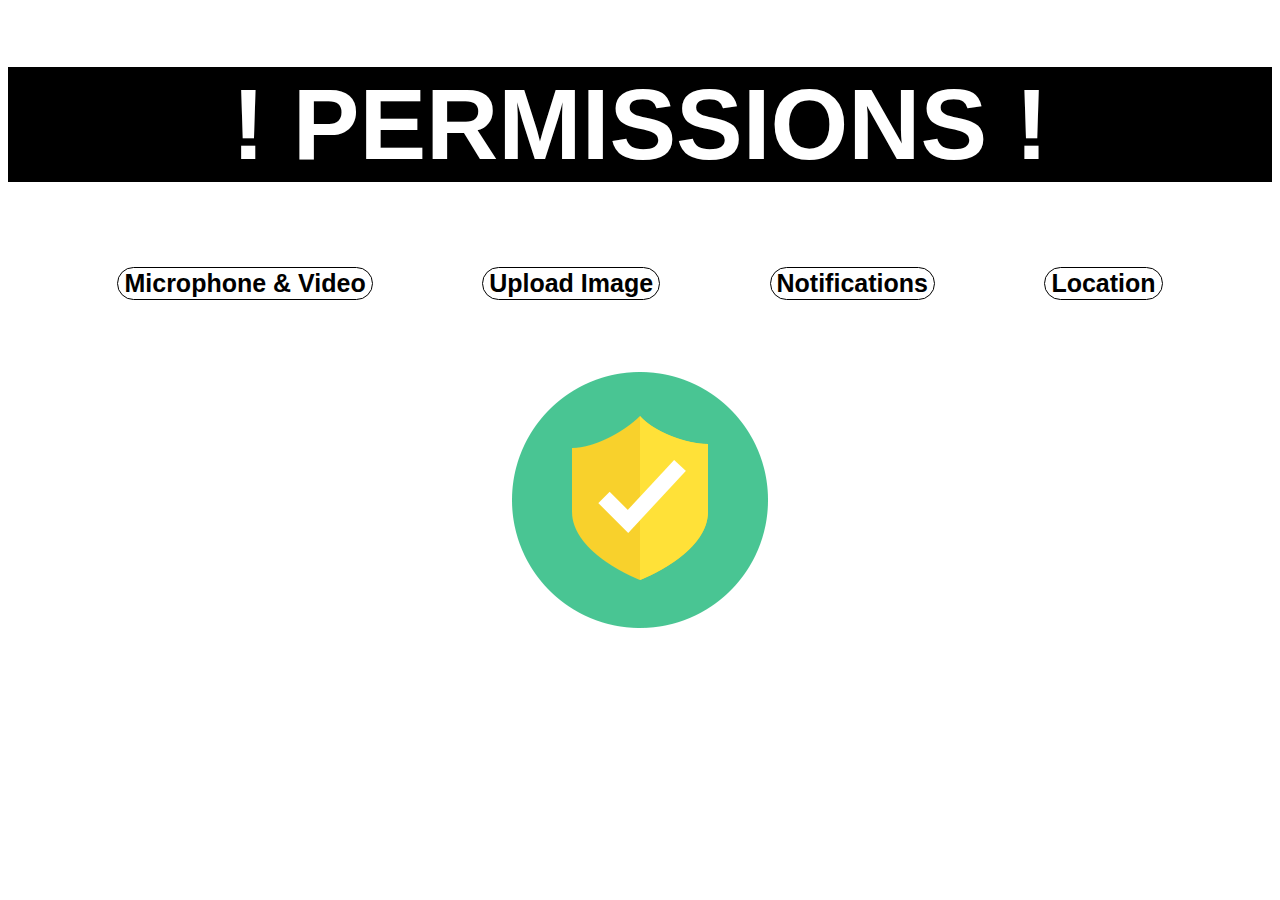
<file: 13-05-2021 Weekly Challenge/Index.html>
<!DOCTYPE html>
<html lang="en">
<head>
    <meta charset="UTF-8">
    <meta http-equiv="X-UA-Compatible" content="IE=edge">
    <meta name="viewport" content="width=device-width, initial-scale=1.0">
    <link rel="stylesheet" href="Style.css">
    <title>WEEKLY CHALLENGE: PERMISSIONS</title>
</head>
<body>
      <h1>! PERMISSIONS !</h1>
      <br>
      <div>
         <button type="button"> <a href="MicrophoneandVideo.html">Microphone & Video</a> </button>
          <button type="button">  <a href="upload.html">Upload Image</a> </button>   
            
          <button type="button">  <a href="Notification.html">Notifications</a></button>
          
            <button type="button"> <a href="Location.html">Location</a></button>
      </div>
<br>
<br>
<br>
<br>
      <div class="image">
          <img src="app-permission.png" alt="">
      </div>
</body>            
</html>
</file>
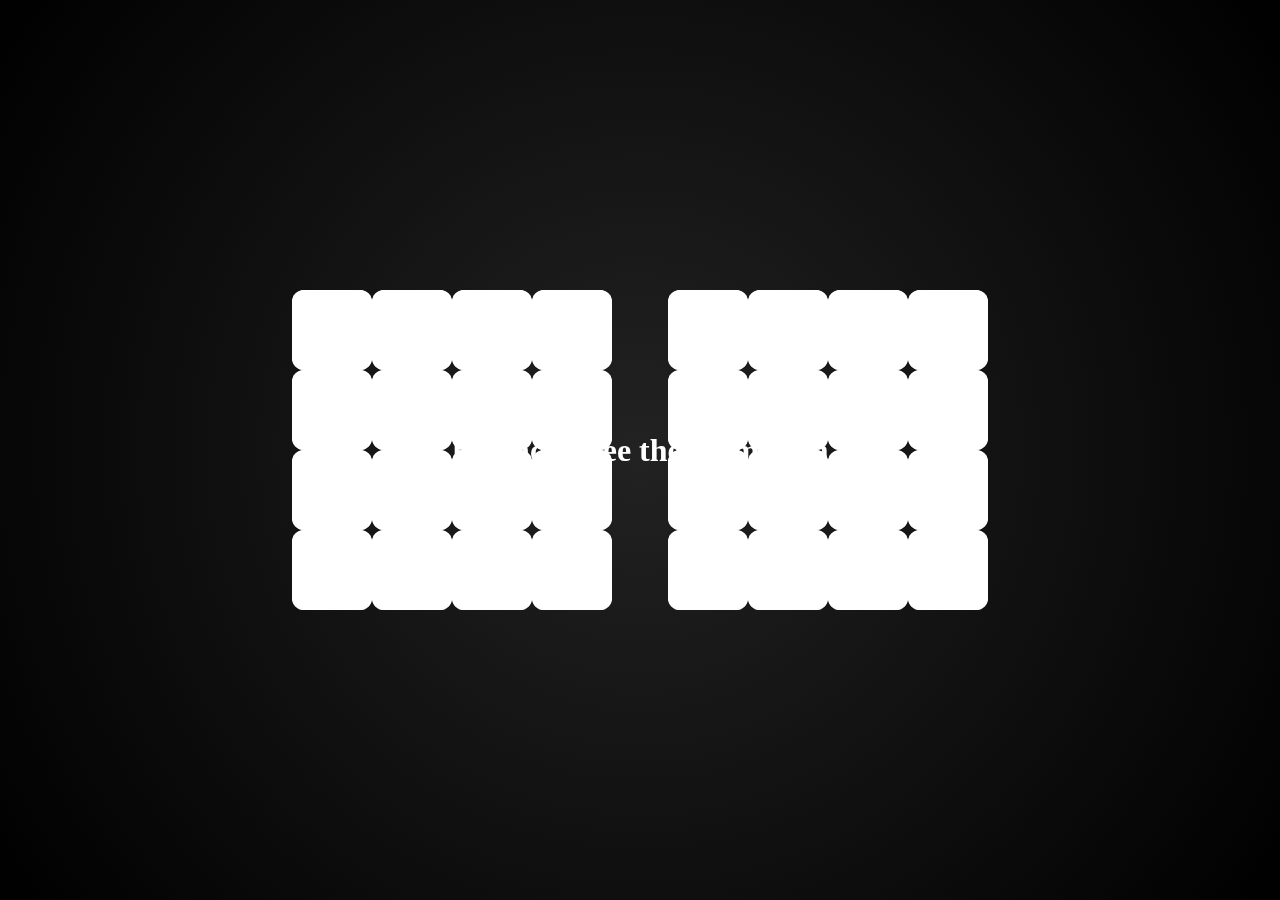
<file: Challenges Week 2/Cubes/index.html>
<!DOCTYPE html>
<html>
    <head>
        <link rel="stylesheet" href="Style.css">
        <title>CUBE ROTATION</title>
    </head>
    <body>
        <div class="container">
            <div class="flexing">
              <div class="cube" style="color: yellow;">                          <!--First section of cubes =-->
                <div class="wall front" style="color: white;">Z</div>          <!--cube class is created so that we can seperate all the different sides to the 3d cubes -->
                <div class="wall back"></div>
                <div class="wall left"></div>
                <div class="wall right"></div>
                <div class="wall top">Z</div>
                <div class="wall bottom">Z</div>
              </div>
              <div class="cube">
                <div class="wall front"></div>
                <div class="wall back"></div>
                <div class="wall left"></div>
                <div class="wall right"></div>
                <div class="wall top"></div>
                <div class="wall bottom"></div>
              </div>
              <div class="cube">
                <div class="wall front"></div>
                <div class="wall back"></div>
                <div class="wall left"></div>
                <div class="wall right"></div>
                <div class="wall top"></div>
                <div class="wall bottom"></div>
              </div>
              <div class="cube">
                <div class="wall front"></div>
                <div class="wall back"></div>
                <div class="wall left"></div>
                <div class="wall right"></div>
                <div class="wall top"></div>
                <div class="wall bottom"></div>
              </div>
            </div>
            <div class="flexing">
              <div class="cube">
                <div class="wall front"></div>
                <div class="wall back"></div>
                <div class="wall left"></div>
                <div class="wall right"></div>
                <div class="wall top"></div>
                <div class="wall bottom"></div>
              </div>
              <div class="cube" style="color: yellow;">
                <div class="wall front" style="color: white;">A</div>
                <div class="wall back"></div>
                <div class="wall left"></div>
                <div class="wall right"></div>
                <div class="wall top">A</div>
                <div class="wall bottom">A</div>
              </div>
              <div class="cube">
                <div class="wall front"></div>
                <div class="wall back"></div>
                <div class="wall left"></div>
                <div class="wall right"></div>
                <div class="wall top"></div>
                <div class="wall bottom"></div>
              </div>
              <div class="cube">
                <div class="wall front"></div>
                <div class="wall back"></div>
                <div class="wall left"></div>
                <div class="wall right"></div>
                <div class="wall top"></div>
                <div class="wall bottom"></div>
              </div>
            </div>
            <div class="flexing">
              <div class="cube">
                <div class="wall front"></div>
                <div class="wall back"></div>
                <div class="wall left"></div>
                <div class="wall right"></div>
                <div class="wall top"></div>
                <div class="wall bottom"></div>
              </div>
              <div class="cube">
                <div class="wall front"></div>
                <div class="wall back"></div>
                <div class="wall left"></div>
                <div class="wall right"></div>
                <div class="wall top"></div>
                <div class="wall bottom"></div>
              </div>
              <div class="cube" style="color: yellow;">
                <div class="wall front" style="color: white;">A</div>
                <div class="wall back"></div>
                <div class="wall left"></div>
                <div class="wall right"></div>
                <div class="wall top">A</div>
                <div class="wall bottom">A</div>
              </div>
              <div class="cube">
                <div class="wall front"></div>
                <div class="wall back"></div>
                <div class="wall left"></div>
                <div class="wall right"></div>
                <div class="wall top"></div>
                <div class="wall bottom"></div>
              </div>
            </div>
            <div class="flexing">
              <div class="cube">
                <div class="wall front"></div>
                <div class="wall back"></div>
                <div class="wall left"></div>
                <div class="wall right"></div>
                <div class="wall top"></div>
                <div class="wall bottom"></div>
              </div>
              <div class="cube">
                <div class="wall front"></div>
                <div class="wall back"></div>
                <div class="wall left"></div>
                <div class="wall right"></div>
                <div class="wall top"></div>
                <div class="wall bottom"></div>
              </div>
              <div class="cube">
                <div class="wall front"></div>
                <div class="wall back"></div>
                <div class="wall left"></div>
                <div class="wall right"></div>
                <div class="wall top"></div>
                <div class="wall bottom"></div>
              </div>
              <div class="cube" style="color: yellow;">
                <div class="wall front" style="color: white;">K</div>
                <div class="wall back"></div>
                <div class="wall left" ></div>
                <div class="wall right"></div>
                <div class="wall top">K</div>
                <div class="wall bottom">K</div>
              </div>
            </div>
          </div>
           <h1>Reload to see the animation</h1>     <!--This i used to create a heading so that the users can know what to do-->
           <body>                                                        <!--This is a second body used to create the second set of cubes-->
            <div class="container">
                <div class="flexing">                     
                  <div class="cube" style="color:  white;">                                       <!--Sections used to to display each section of the cube-->
                    <div class="wall front">1</div>
                    <div class="wall back">1</div>
                    <div class="wall left">1</div>
                    <div class="wall right">1</div>
                    <div class="wall top">1</div>
                    <div class="wall bottom">1</div>
                  </div>
                  <div class="cube" style="color: white;">
                    <div class="wall front">2</div>
                    <div class="wall back">2</div>
                    <div class="wall left">2</div>
                    <div class="wall right">2</div>
                    <div class="wall top">2</div>
                    <div class="wall bottom">2</div>
                  </div>
                  <div class="cube" style="color: white;">
                    <div class="wall front">3</div>
                    <div class="wall back">3</div>
                    <div class="wall left">3</div>
                    <div class="wall right">3</div>
                    <div class="wall top">3</div>
                    <div class="wall bottom">3</div>
                  </div>
                  <div class="cube" style="color: white;">
                    <div class="wall front">4</div>
                    <div class="wall back"></div>
                    <div class="wall left"></div>
                    <div class="wall right"></div>
                    <div class="wall top"></div>
                    <div class="wall bottom"></div>
                  </div>
                </div>
                <div class="flexing">
                  <div class="cube" style="color: white;">
                    <div class="wall front"></div>
                    <div class="wall back"></div>
                    <div class="wall left"></div>
                    <div class="wall right"></div>
                    <div class="wall top"></div>
                    <div class="wall bottom"></div>
                  </div>
                  <div class="cube" style="color:  white;">
                    <div class="wall front"></div>
                    <div class="wall back"></div>
                    <div class="wall left"></div>
                    <div class="wall right"></div>
                    <div class="wall top"></div>
                    <div class="wall bottom"></div>
                  </div>
                  <div class="cube" style="color: white;">
                    <div class="wall front">7</div>
                    <div class="wall back">7</div>
                    <div class="wall left">7</div>
                    <div class="wall right">7</div>
                    <div class="wall top">7</div>
                    <div class="wall bottom">7</div>
                  </div>
                  <div class="cube" style="color: white;">
                    <div class="wall front"></div>
                    <div class="wall back"></div>
                    <div class="wall left"></div>
                    <div class="wall right"></div>
                    <div class="wall top"></div>
                    <div class="wall bottom"></div>
                  </div>
                </div>
                <div class="flexing" style="color: white;">
                  <div class="cube">
                    <div class="wall front"></div>
                    <div class="wall back"></div>
                    <div class="wall left"></div>
                    <div class="wall right"></div>
                    <div class="wall top"></div>
                    <div class="wall bottom"></div>
                  </div>
                  <div class="cube" style="color: white;">
                    <div class="wall front">10</div>
                    <div class="wall back">10</div>
                    <div class="wall left">10</div>
                    <div class="wall right">10</div>
                    <div class="wall top">10</div>
                    <div class="wall bottom">10</div>
                  </div>
                  <div class="cube" style="color:  white;"> 
                    <div class="wall front"></div>
                    <div class="wall back"></div>
                    <div class="wall left"></div>
                    <div class="wall right"></div>
                    <div class="wall top"></div>
                    <div class="wall bottom"></div>
                  </div>
                  <div class="cube" style="color: white;">
                    <div class="wall front"></div>
                    <div class="wall back"></div>
                    <div class="wall left"></div>
                    <div class="wall right"></div>
                    <div class="wall top"></div>
                    <div class="wall bottom"></div>
                  </div>
                </div>
                <div class="flexing" style="color: white;">
                  <div class="cube">
                    <div class="wall front">13</div>
                    <div class="wall back">13</div>
                    <div class="wall left">13</div>
                    <div class="wall right">13</div>
                    <div class="wall top">13</div>
                    <div class="wall bottom">13</div>
                  </div>
                  <div class="cube" style="color: white;">
                    <div class="wall front"14></div>
                    <div class="wall back">14</div>
                    <div class="wall left">14</div>
                    <div class="wall right">14</div>
                    <div class="wall top">14</div>
                    <div class="wall bottom">14</div>
                  </div>
                  <div class="cube" style="color: white;">
                    <div class="wall front">15</div>
                    <div class="wall back">15</div>
                    <div class="wall left">15</div>
                    <div class="wall right">15</div>
                    <div class="wall top">15</div>
                    <div class="wall bottom">15</div>
                  </div>
                  <div class="cube" >
                    <div class="wall front">16</div>
                    <div class="wall back">16</div>
                    <div class="wall left">16</div>
                    <div class="wall right">16</div>
                    <div class="wall top">16</div>
                    <div class="wall bottom">16</div>
                  </div>
                </div>
              </div>
    </body>
</html>
</file>
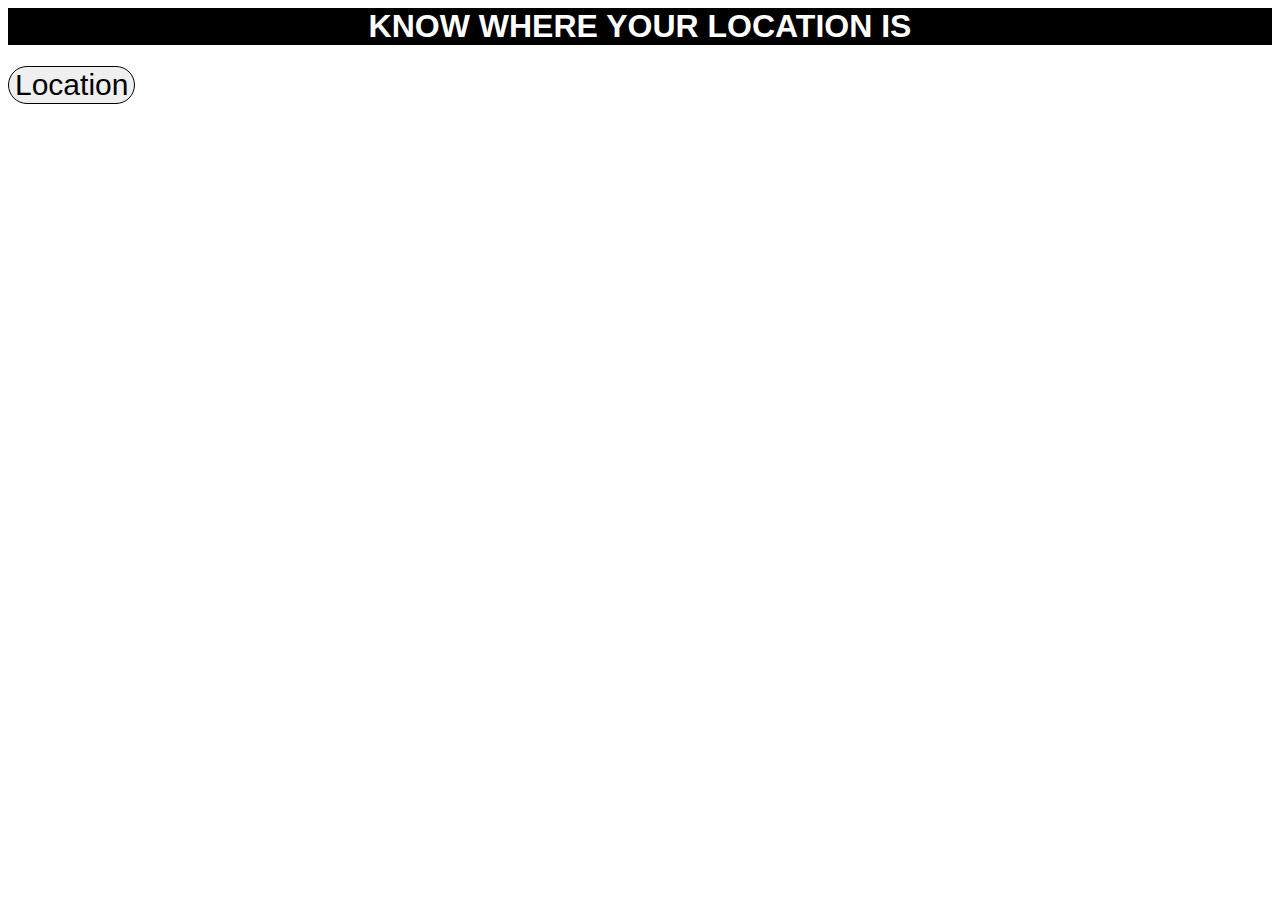
<file: 13-05-2021 Weekly Challenge/Location.html>
<style>
    button{
        border: 1px solid black;
        border-radius: 25px;
        display: flex;
        justify-content: center;
        font-size: 30px;

    }
    h1{
        text-align: center;
        font-family: 'Segoe UI', Tahoma, Geneva, Verdana, sans-serif;
        background-color: black;
        color: white;
    }
</style>
<body>
    <title>LOCATION</title>
    <h1>
        KNOW WHERE YOUR LOCATION IS
    </h1>

<button onclick="getLocation()">Location</button>

<p id="demo"></p>
</body>
<script src="Location.js"></script>
</file>
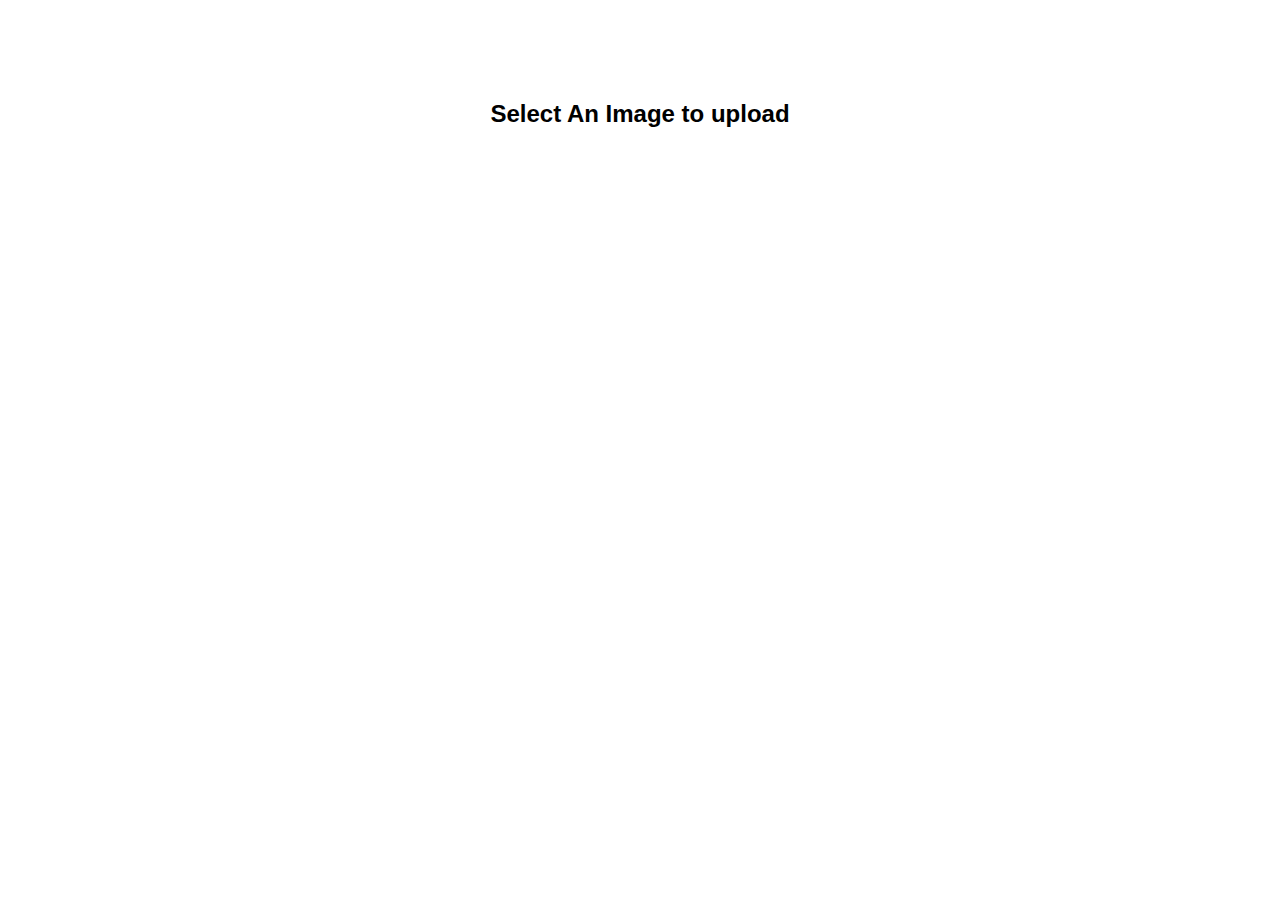
<file: 13-05-2021 Weekly Challenge/upload.html>
<html>
    <head>
        <style>
            label{
                font-family: 'Segoe UI', Tahoma, Geneva, Verdana, sans-serif;
                font-weight: bold;
                display: flex;
                justify-content: center;
                font-size: x-large;
                margin-top: 100;
                
            }
            label :hover{
                background-color: black !important;
                color: white;
            }
        </style>
    </head>
    <title>UPLOAD</title>
    <body>
    <p><input type="file"  accept="image/*" name="image" id="file"  onchange="loadFile(event)" style="display: none;"></p>
    <p><label for="file" style="cursor: pointer;">Select An Image to upload</label></p>
    <p><img id="output" width="200" /></p>
</body>

    <script>
    var loadFile = function(event) {
        var image = document.getElementById('output');
        image.src = URL.createObjectURL(event.target.files[0]);
    };
    </script>
</html>
</file>
<file: 13-05-2021 Weekly Challenge/Style.css>
h1{
    display: block;
    background-color: black;
    color: white;
    text-align: center;
    font-family: 'Segoe UI', Tahoma, Geneva, Verdana, sans-serif;
    font-weight: bold;
    font-size: 100px;
}

div{
    text-decoration: none;
    display: flex;
   align-items: center;
   justify-content: space-evenly;
   background-color: transparent;
}

div a{
    text-decoration: none;
    font-family: 'Segoe UI', Tahoma, Geneva, Verdana, sans-serif;
    font-weight: bold;
    font-size: larger;
    font-size: 25px;
    text-transform: capitalize;
    color: black;
}

div a:hover{
    /* background-color: lightblue; */
    color: blue;
    opacity: 5;
}

button{
    
    border-radius: 20px;
    box-shadow: transparent;
    /* background-color: black; */
    border: 1px solid black;
    background-color: transparent;
    text-shadow: teal;
}
</file>
<file: Challenges Week 2/Cubes/Style.css>
html, body{
    position: relative;
    overflow: hidden;
}

body{
    display: flex;
    justify-content: center;
    align-items: center;
    height: 100vh;
    margin: 0;
    background: radial-gradient(circle at center, #222, #000);
    transform-style: preserve-3d;
    -webkit-transform-style: preserve-3d;
}

.flexing{
    display: flex;
    justify-content: center;
    align-items: center;
    width: 80px;
    height: 80px;
    margin: 0 -80px 0 0;
    
   
}

.cube 
{
    position: relative;
    width: 1px;
    height: 1px;
    margin: 0 80px 0 0;
    transform-style: preserve-3d
    
    
    
}

.wall {
    width: 80px;
    height: 80px;
    position: absolute;
    left: calc(-80px / 2);
    top: calc(-80px / 2);
    text-align: center;
    line-height: 100px;
    border: solid 1px white;
    border-radius: 12px;
    border-style: unset;
    

}

.front {
    transform: translateZ(calc(80px/2));
}

.back{
    transform: translateZ(calc(-80px/2)) rotateY(180deg);
    background-color: white;
}

.right {
    transform: translateX(calc(80px / 2)) rotateY(90deg);
    
}

.left {
    transform: translateX(calc(-80/2)) rotateY(-90deg);
    background-color: white;
}

.top{
    transform: translateY(calc(-80px / 2)) rotateX(90deg);
    

}

.bottom {
    transform: translateY(calc(80px / 2)) rotateX(-90deg);
    background-color: white;
}

/* adding all the animation to the blocks now*/

/*first_one*/
.flexing:nth-of-type(4) .cube:nth-of-type(1){
    animation: rotation 3s cubic-bezier(0.215, 0.61, 0.355, 1) 0.5s forwards;
}

/*2_one*/
.flexing:nth-of-type(3) .cube:nth-of-type(1){
    animation: rotation 3s cubic-bezier(0.215, 0.61, 0.355, 1) 0.6s forwards;
}
.flexing:nth-of-type(4) .cube:nth-of-type(2){
    animation: rotation 3s cubic-bezier(0.215, 0.61, 0.355, 1) 0.6s forwards;
}

/*3rd one*/
.flexing:nth-of-type(2) .cube:nth-of-type(1){
    animation: rotation 3s cubic-bezier(0.215, 0.61, 0.355, 1) 0.7s forwards;
}
.flexing:nth-of-type(3) .cube:nth-of-type(2){
    animation: rotation 3s cubic-bezier(0.215, 0.61, 0.355, 1) 0.7s forwards;
}
.flexing:nth-of-type(4) .cube:nth-of-type(3){
    animation: rotation 3s cubic-bezier(0.215, 0.61, 0.355, 1) 0.8s forwards;
}

/*4th one*/
.flexing:nth-of-type(1) .cube:nth-of-type(1){
    animation: rotation 3s cubic-bezier(0.215, 0.61, 0.355, 1) 0.8s forwards;
}
.flexing:nth-of-type(2) .cube:nth-of-type(2){
    animation: rotation 3s cubic-bezier(0.215, 0.61, 0.355, 1) 0.8s forwards;
}
.flexing:nth-of-type(3) .cube:nth-of-type(3){
    animation: rotation 3s cubic-bezier(0.215, 0.61, 0.355, 1) 0.8s forwards;
}
.flexing:nth-of-type(4) .cube:nth-of-type(4){
    animation: rotation 3s cubic-bezier(0.215, 0.61, 0.355, 1) 0.8s forwards;
}

/*5th one*/
.flexing:nth-of-type(1) .cube:nth-of-type(2){
    animation: rotation 3s cubic-bezier(0.215, 0.61, 0.355, 1) 0.9s forwards;
}
.flexing:nth-of-type(2) .cube:nth-of-type(3){
    animation: rotation 3s cubic-bezier(0.215, 0.61, 0.355, 1) 0.9s forwards;
}
.flexing:nth-of-type(3) .cube:nth-of-type(4){
    animation: rotation 3s cubic-bezier(0.215, 0.61, 0.355, 1) 0.9s forwards;
}
/*6th one*/
.flexing:nth-of-type(1) .cube:nth-of-type(3){
    animation: rotation 3s cubic-bezier(0.215, 0.61, 0.355, 1) 1s forwards;
}
.flexing:nth-of-type(2) .cube:nth-of-type(4){
    animation: rotation 3s cubic-bezier(0.215, 0.61, 0.355, 1) 1s forwards;
}

/*7th one*/
.flexing:nth-of-type(4) .cube:nth-of-type(5){
    animation: rotation 3s cubic-bezier(0.215, 0.61, 0.355, 1) 1.1s forwards;
}

@keyframes rotation{
    100% {
        transform: rotateX(270deg) rotateY(270deg);
    }
}

.wall{
    animation: color 2s linear 1.5s forwards;
}

@keyframes color {
    100%{
        background-color: transparent;
    }
}

h1{
    display: flex;
    position: relative;
    justify-content: flex-start;
    color: white;
    font-size: xx-large;
}

@keyframes h1 {
    100%{
        transform: rotateX(270deg) rotateY(270deg);
    }
    

}
</file>
